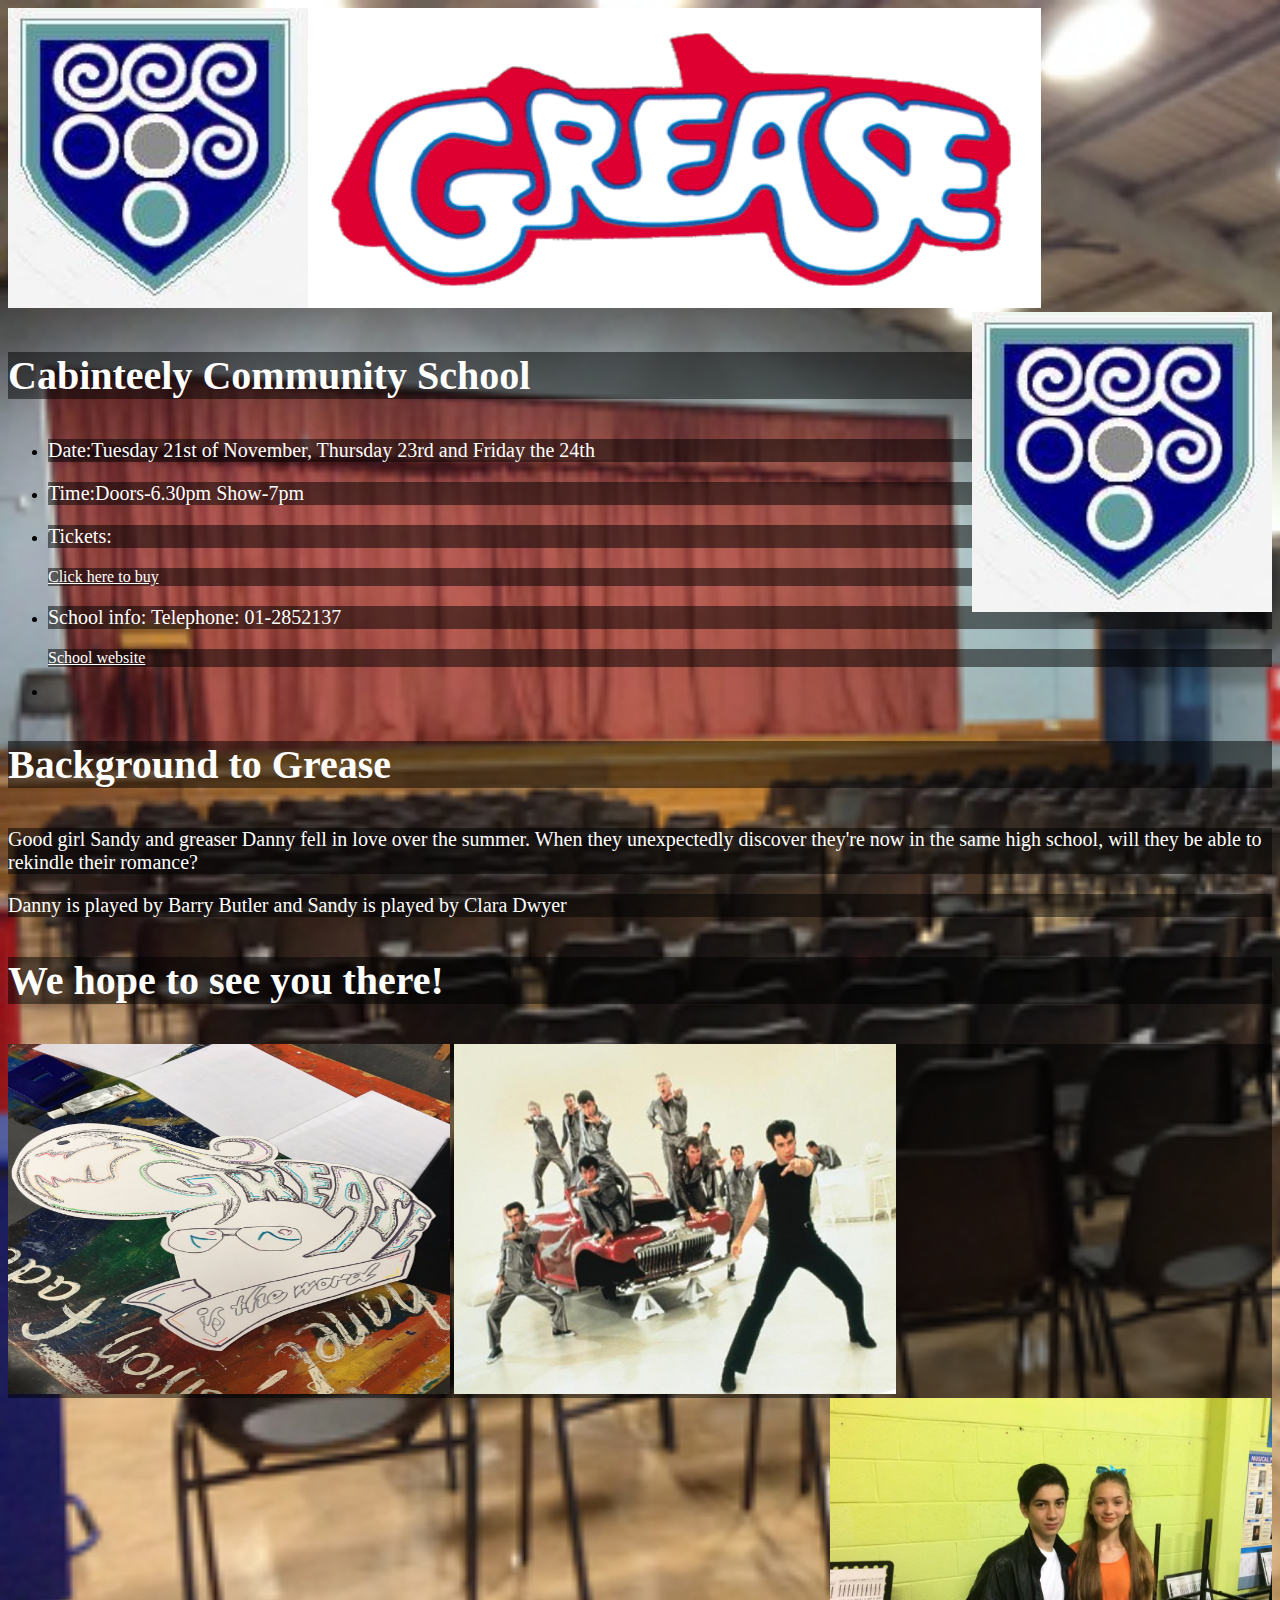
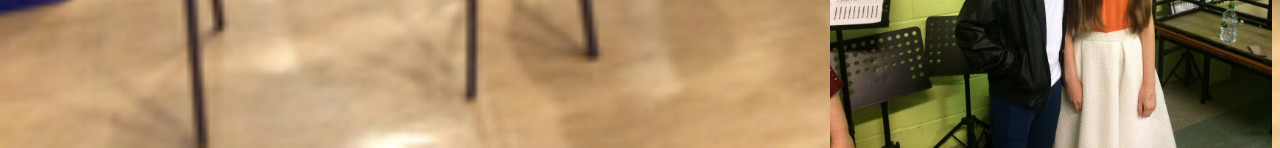
<file: school_grease_website.html>
<!DOCTYPE html>
  <html>
    <head>
      <title> Grease </title>
      <link rel="stylesheet" type="text/css" href="css/styles.css">
</head>
<body id="hall" background="pictures/hall.jpg">
    <img id="grease" src="pictures/grease.bmp" alt="pictures/grease">
    <img id="ccs1" align="left" src="pictures/ccs.jpg" alt="pictures/ccs">
    <img id="ccs2" align="right" src="pictures/ccs.jpg" alt="pictures/ccs">
<h1><strong><p style="font-size:40px;">Cabinteely Community School</strong></h1>
<ul>
    <li><p style="font-size:20px;">Date:Tuesday 21st of November, Thursday 23rd and Friday the 24th</li>
    <li><p style="font-size:20px;">Time:Doors-6.30pm Show-7pm</li>
    <li><p style="font-size:20px;">Tickets:</li><p><a href="file:///C:/Users/John/Documents/GitHub/Grease/grease/tickets.html">Click here to buy</a></p>
    <li><p style="font-size:20px;">School info: Telephone: 01-2852137 <p><a href="http://www.cabinteelycs.ie/index.htm">School website</a></p><li>
</ul>
<h2><p style="color:blue;"><p style="font-size:40px;">Background to Grease </h2></p>
    <p><p style="font-size:20px;">Good girl Sandy and greaser Danny fell in love over the summer. When they unexpectedly discover they're now in the same high school, will they be able to rekindle their romance?</p>
    <p><p style="font-size:20px;">Danny is played by Barry Butler and Sandy is played by Clara Dwyer</p>
<h3><p style="color:blue;"><p style="font-size:40px;"> We hope to see you there! </h3>
    <p><a href="https://youtu.be/8gqiyqu1GVE"><img id="greaseposter" src="pictures/greaseposter.jpg" alt="pictures?greaseposter"></a><onMouseout>
    <a href="https://youtu.be/HhOknQXoEu8"><img id="greaselightning" src="pictures/greaselightning.jpg" alt="greaselightning"></a><onMouseout>
    <img id="Danny" align="right" src="pictures/Danny.jpg" alt="pictures/Danny"></p>
  </body>
</html>
</file>
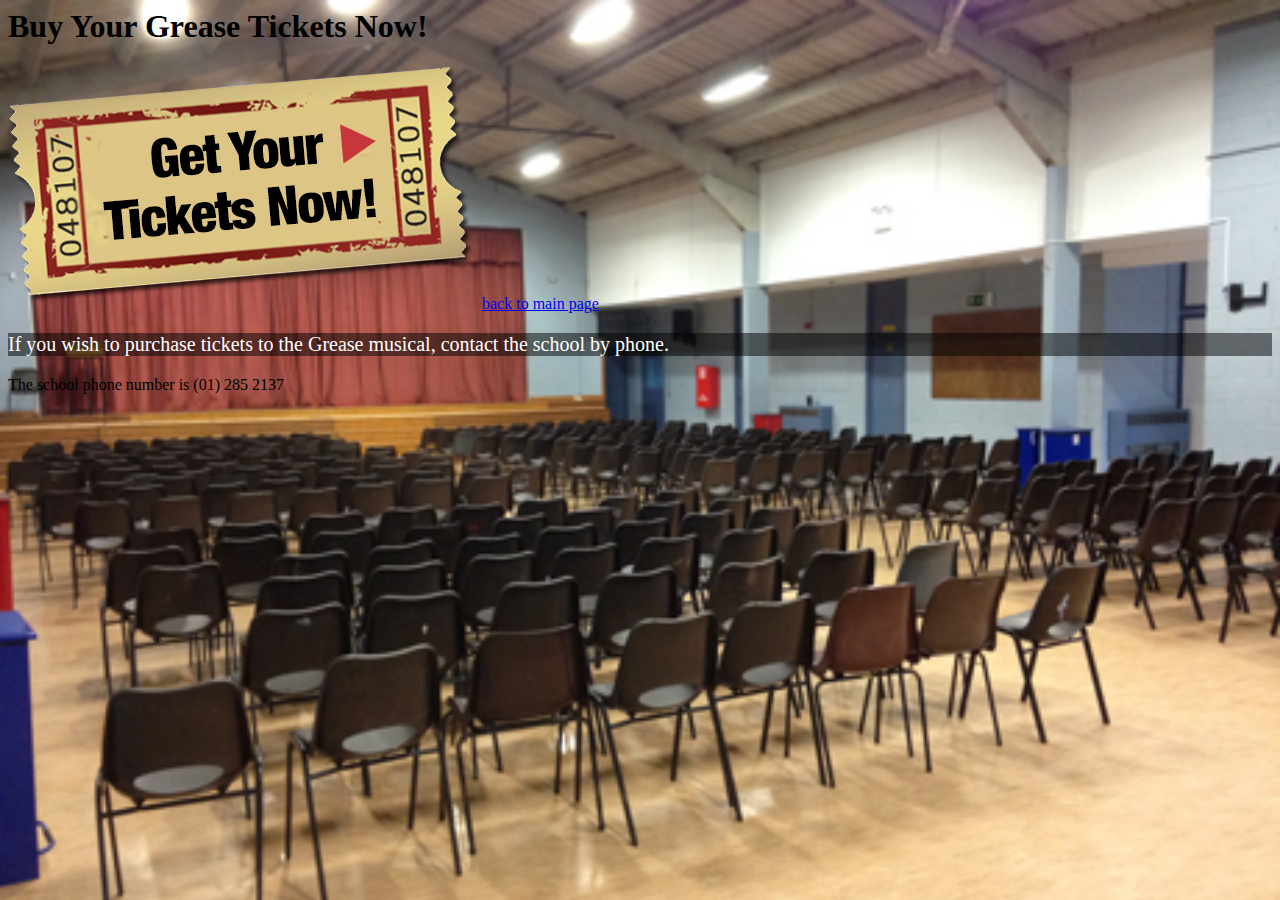
<file: tickets.html>
<!DOCTYPE>
<html>
<head>
  <title>Get Your Grease Tickets!</title>
<link rel="stylesheet" type"text/css" href="css/styles.css">
</head>
<body id="hall" background="pictures/hall.jpg">
<h1>Buy Your Grease Tickets Now!</h1>
<img src="pictures/tickets.png" alt="tickets">
<a href="file:///C:/Users/John/Documents/GitHub/Grease/grease/school_grease_website.html">back to main page</a>
<p style="font-size:20px;">If you wish to purchase tickets to the Grease musical, contact the school by phone.<div> The school phone number is (01) 285 2137</p>
</body>
</html>
</file>
<file: css/styles.css>
p {
  background-color: rgba(0,0,0,0.5);
  color: white;
}

p a {
  color: white;
}
h2 {
  style="color:blue;
}
#grease {
  height: 300px;
  width: 733px;
  border: solid: 10px grey;
}
#Danny {
  height: 350px;
  width: 442px;
  left: 50%;
  border: solid: 10px grey;
}
#greaseposter {
  height: 350px;
  width: 442px;
  left: 50%;
  border: solid: 10px grey;
}
#greaselightning {
  height: 350px;
  width: 442px;
  border: solid: 10px grey;
}
#ccs1 {
  height: 300px;
  width: 300px;
  left: 50%;
  border: solid: 10px grey;
}
#ccs2 {
  height: 300px;
  width: 300px;
  left: 50%;
  border: solid: 10px grey;
}
#hall {
  background-repeat: no-repeat;
  background-size: cover;
}
</file>
